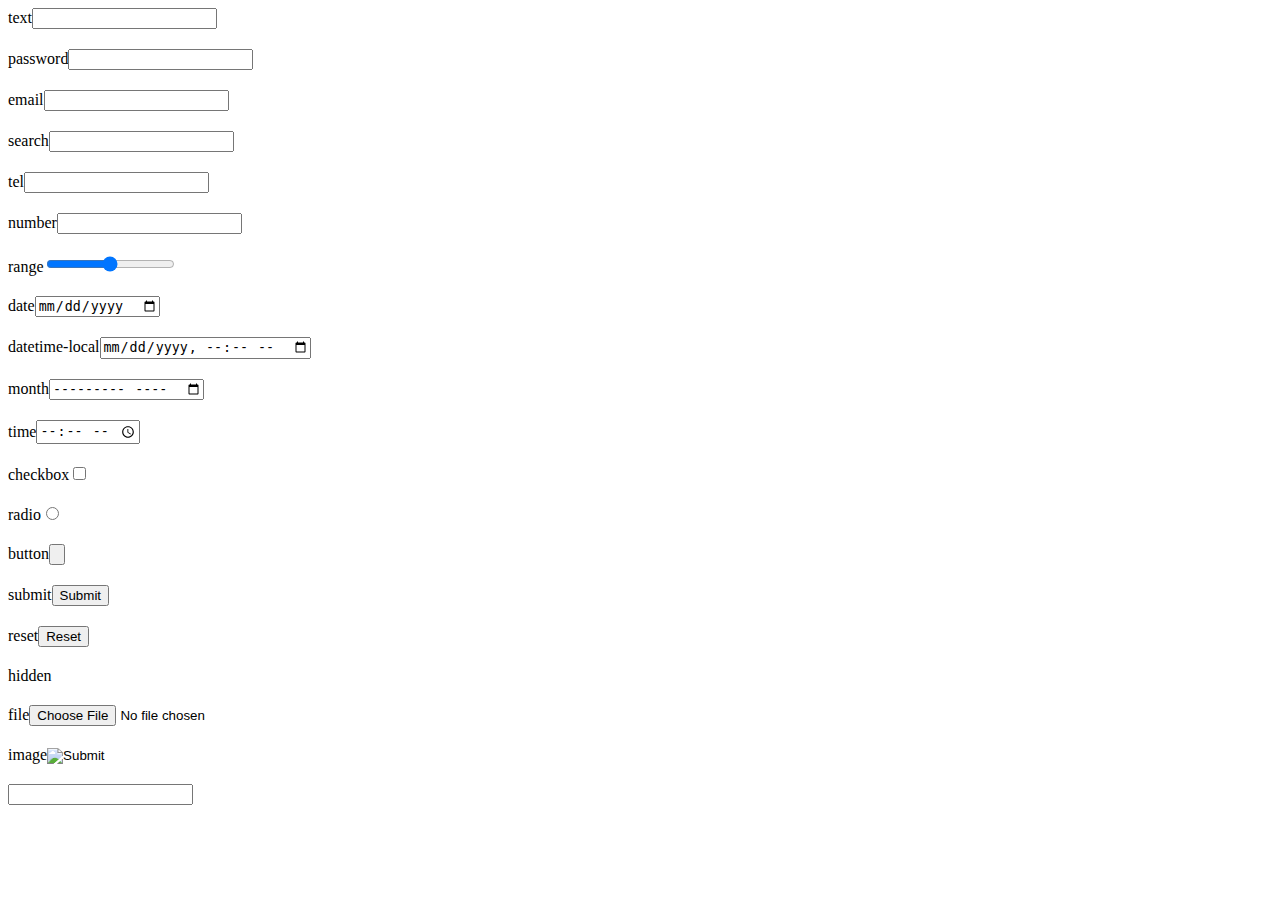
<file: studio.html>
<!DOCTYPE html>
<html lang="en">
  <head>
    <meta charset="UTF-8" />
    <meta name="viewport" content="width=device-width, initial-scale=1.0" />
    <title>Document</title>
  </head>
  <body>
    <form style="display: flex; flex-direction: column; gap: 20px">
      <label>text<input type="text" /></label
      ><label>password<input type="password" /></label
      ><label>email<input type="email" /></label
      ><label>search<input type="search" /></label
      ><label>tel<input type="tel" /></label
      ><label>number<input type="number" /></label
      ><label>range<input type="range" /></label
      ><label>date<input type="date" /></label
      ><label>datetime-local<input type="datetime-local" /></label
      ><label>month<input type="month" /></label
      ><label>time<input type="time" /></label
      ><label>checkbox<input type="checkbox" /></label
      ><label>radio<input type="radio" /></label
      ><label>button<input type="button" /></label
      ><label>submit<input type="submit" /></label
      ><label>reset<input type="reset" /></label
      ><label>hidden<input type="hidden" /></label
      ><label>file<input type="file" /></label
      ><label>image<input type="image" /></label
      ><label><input type="text" /></label>
    </form>
  </body>
</html>
</file>
